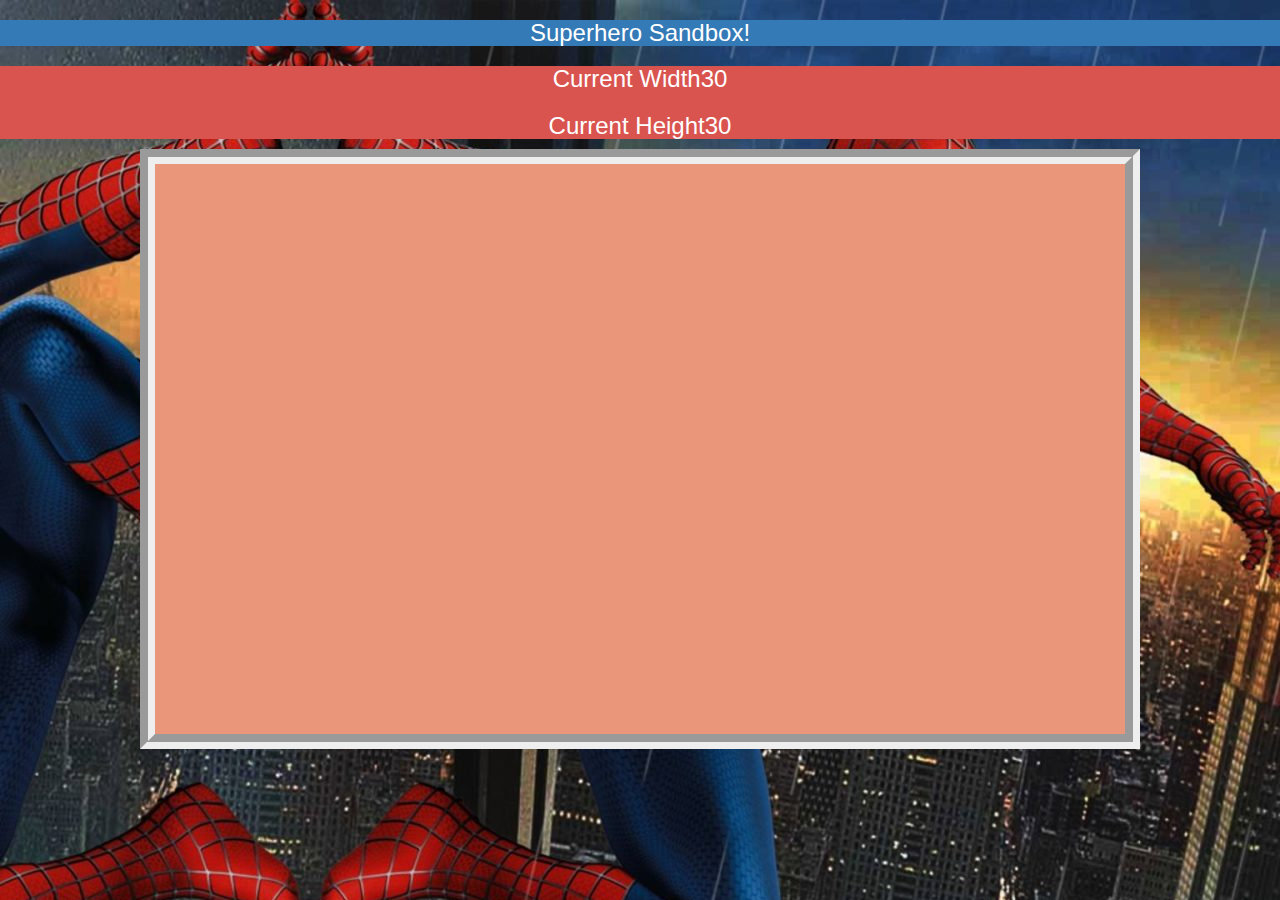
<file: index.html>
<!DOCTYPE html>
<html>
    <head>
        <link rel="stylesheet" href="style.css">
        <script src="fabric.js"></script>
        
        <link rel="stylesheet" href="https://maxcdn.bootstrapcdn.com/bootstrap/3.4.0/css/bootstrap.min.css">
        
        <script src="https://ajax.googleapis.com/ajax/libs/jquery/3.4.1/jquery.min.js"></script>
        
        <script src="https://maxcdn.bootstrapcdn.com/bootstrap/3.4.0/js/bootstrap.min.js"></script>
    </head>
    <body class="body_background">
<center>
    <h3 class="btn-primary">Superhero Sandbox!</h3>
    <div id="head_info" class="btn-danger">
        <h3>Current Width<span id="Current_Width">30</span></h3>
        <h3>Current Height<span id="Current_Height">30</span></h3>
   
    </div>
    
    <canvas width="1000" height="600" id="myCanvas"></canvas>
</center>
<script src="main.js"></script>
    </body>

</html>
</file>
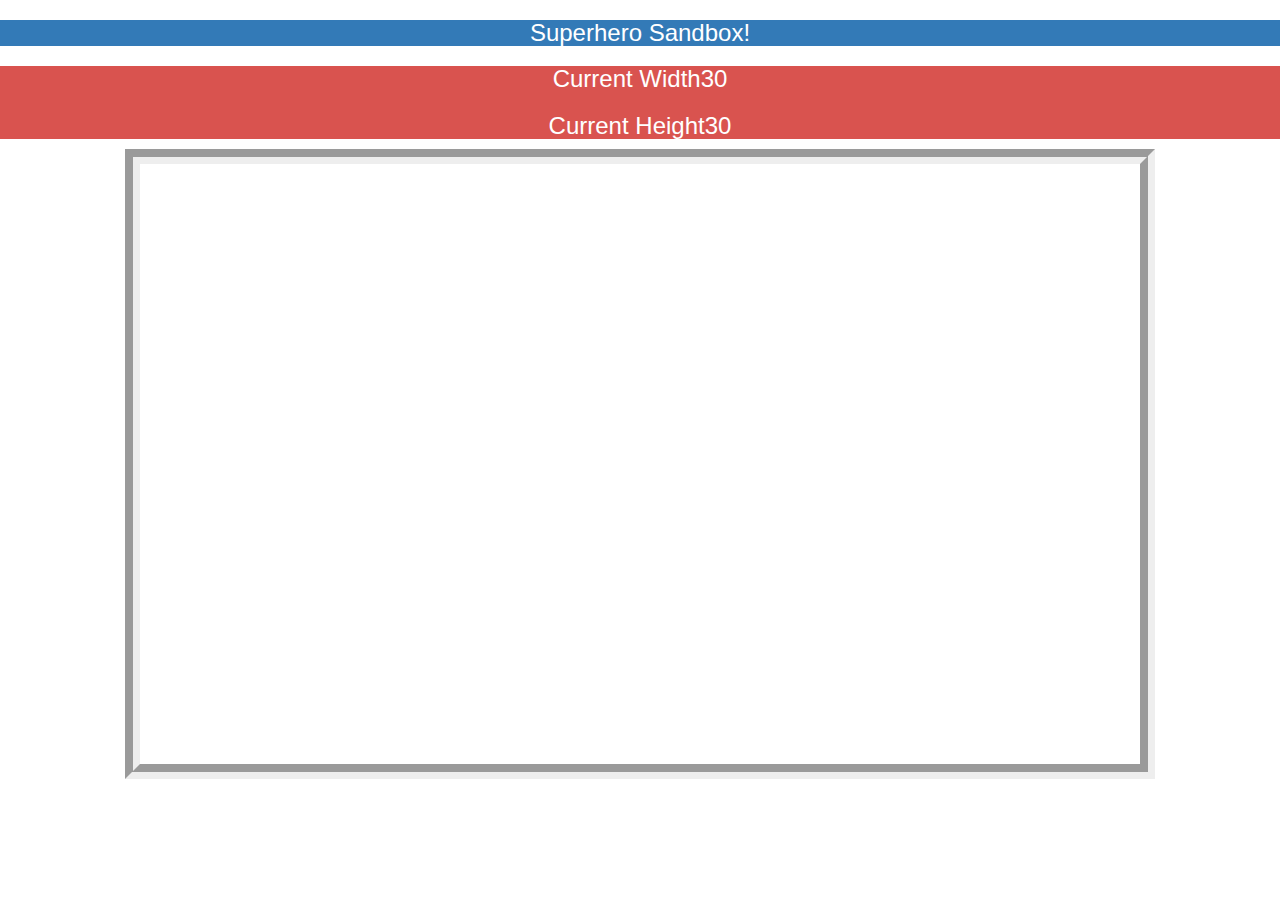
<file: hello.html>
<!DOCTYPE html>
<html>
    <head>
        <link rel="stylesheet" href="Overlyexcited.css">
        <script src="fabric.js"></script>
        
        <link rel="stylesheet" href="https://maxcdn.bootstrapcdn.com/bootstrap/3.4.0/css/bootstrap.min.css">
        
        <script src="https://ajax.googleapis.com/ajax/libs/jquery/3.4.1/jquery.min.js"></script>
        
        <script src="https://maxcdn.bootstrapcdn.com/bootstrap/3.4.0/js/bootstrap.min.js"></script>
    </head>
    <body class="body_background">
<center>
    <h3 class="btn-primary">Superhero Sandbox!</h3>
    <div id="head_info" class="btn-danger">
        <h3>Current Width<span id="Current_Width">30</span></h3>
        <h3>Current Height<span id="Current_Height">30</span></h3>
   
    </div>
    
    <canvas width="1000" height="600" class="myCanvas"></canvas>
</center>
<script src="greetings.js"></script>
    </body>

</html>
</file>
<file: style.css>
.body_background {
background-image:url("ximage2-3-1600x1000.jpg.pagespeed.ic.JE4YKsiokq.jpg");
}

#myCanvas {
border-style: groove;
border-width: 4mm;
background-color: darksalmon;
}
</file>
<file: Overlyexcited.css>
.body_background {
background-image:"ximage2-3-1600x1000.jpg";
}

.myCanvas {
border-style: groove;
border-width: 4mm;
}
</file>
